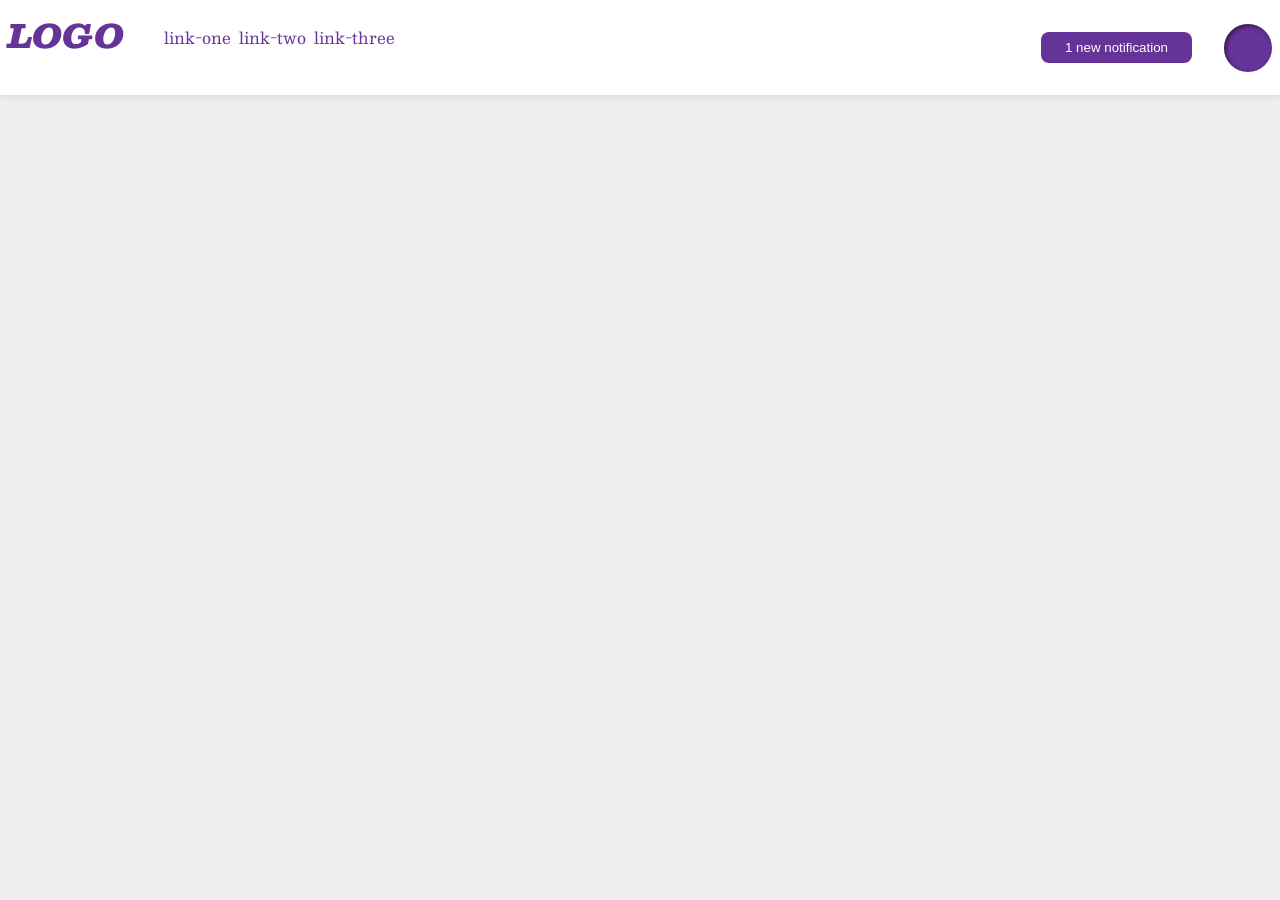
<file: foundations/flex/03-flex-header-2/index.html>
<!DOCTYPE html>
<html lang="en">
  <head>
    <meta charset="UTF-8">
    <meta http-equiv="X-UA-Compatible" content="IE=edge">
    <meta name="viewport" content="width=device-width, initial-scale=1.0">
    <title>Flex Header 2</title>
    <link rel="stylesheet" href="style.css">
  </head>
  <body>
    <div class="header">
      <div class="left">
        <div class="logo">
          LOGO
        </div>
        <ul class="links">
          <li><a href="https://google.com">link-one</a></li>
          <li><a href="https://google.com">link-two</a></li>
          <li><a href="https://google.com">link-three</a></li>
        </ul>
      </div>
      <div class="right">
        <button class="notifications">
          1 new notification
        </button>
        <div class="profile-image"></div>
      </div>
    </div>
  </body>
</html>
</file>
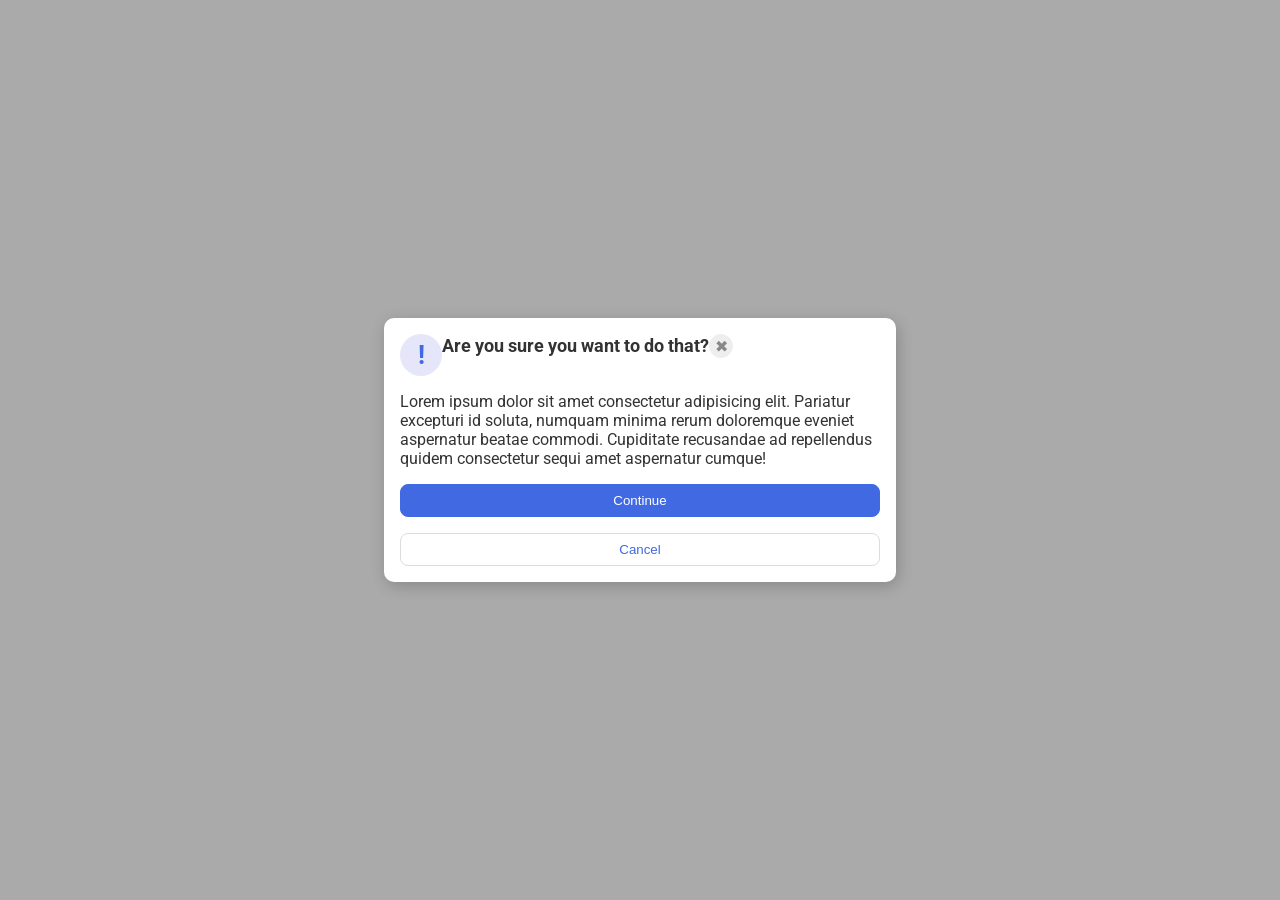
<file: foundations/flex/05-flex-modal/index.html>
<!DOCTYPE html>
<html lang="en">
  <head>
    <meta charset="UTF-8">
    <meta http-equiv="X-UA-Compatible" content="IE=edge">
    <meta name="viewport" content="width=device-width, initial-scale=1.0">
    <link rel="stylesheet" href="style.css">
    <title>Modal</title>
  </head>
  <body>
    <div class="modal">
      <div class="top">
        <div class="icon">!</div>
        <div class="header">Are you sure you want to do that?
          <button class="close-button">✖</button>
        </div>
      </div>
      <div class="text">Lorem ipsum dolor sit amet consectetur adipisicing elit. Pariatur excepturi id soluta, numquam minima rerum doloremque eveniet aspernatur beatae commodi. Cupiditate recusandae ad repellendus quidem consectetur sequi amet aspernatur cumque!</div>
      <button class="continue">Continue</button>
      <button class="cancel">Cancel</button>
    </div>
  </body>
</html>
</file>
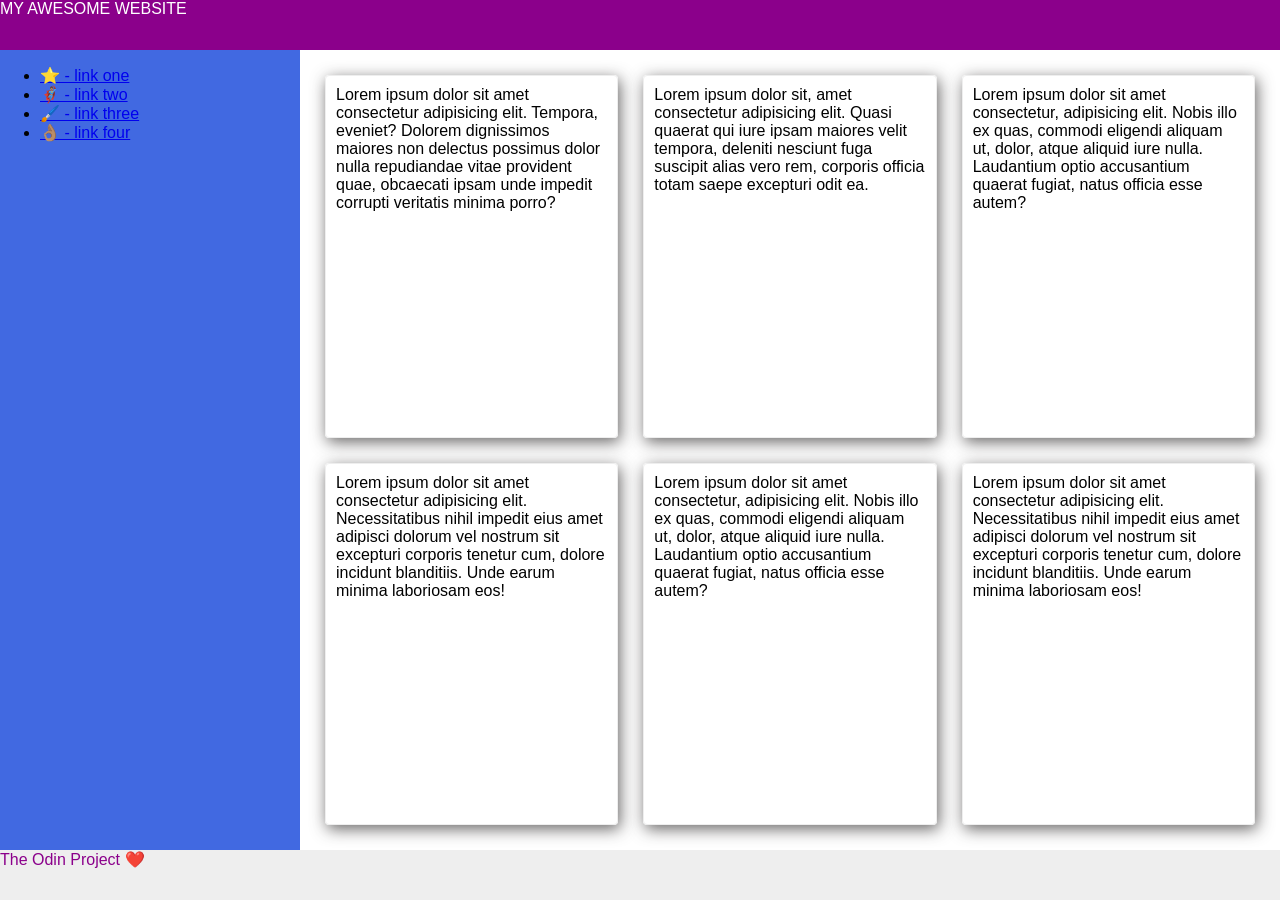
<file: foundations/flex/07-flex-layout-2/index.html>
<!DOCTYPE html>
<html lang="en">
  <head>
    <meta charset="UTF-8">
    <meta http-equiv="X-UA-Compatible" content="IE=edge">
    <meta name="viewport" content="width=device-width, initial-scale=1.0">
    <title>The Holy Grail</title>
    <link rel="stylesheet" href="style.css">
  </head>
  <body>
    <div class="header">
      MY AWESOME WEBSITE
    </div>
    <main>
      <div class="sidebar">
        <ul>
          <li><a href="#">⭐ - link one</a></li>
          <li><a href="#">🦸🏽‍♂️ - link two</a></li>
          <li><a href="#">🖌️ - link three</a></li>
          <li><a href="#">👌🏽 - link four</a></li>
        </ul>
      </div>
      <article>
        <div class="card">Lorem ipsum dolor sit amet consectetur adipisicing elit. Tempora, eveniet? Dolorem dignissimos maiores non delectus possimus dolor nulla repudiandae vitae provident quae, obcaecati ipsam unde impedit corrupti veritatis minima porro?</div>
        <div class="card">Lorem ipsum dolor sit, amet consectetur adipisicing elit. Quasi quaerat qui iure ipsam maiores velit tempora, deleniti nesciunt fuga suscipit alias vero rem, corporis officia totam saepe excepturi odit ea.</div>
        <div class="card">Lorem ipsum dolor sit amet consectetur, adipisicing elit. Nobis illo ex quas, commodi eligendi aliquam ut, dolor, atque aliquid iure nulla. Laudantium optio accusantium quaerat fugiat, natus officia esse autem?</div>
        <div class="card">Lorem ipsum dolor sit amet consectetur adipisicing elit. Necessitatibus nihil impedit eius amet adipisci dolorum vel nostrum sit excepturi corporis tenetur cum, dolore incidunt blanditiis. Unde earum minima laboriosam eos!</div>
        <div class="card">Lorem ipsum dolor sit amet consectetur, adipisicing elit. Nobis illo ex quas, commodi eligendi aliquam ut, dolor, atque aliquid iure nulla. Laudantium optio accusantium quaerat fugiat, natus officia esse autem?</div>
        <div class="card">Lorem ipsum dolor sit amet consectetur adipisicing elit. Necessitatibus nihil impedit eius amet adipisci dolorum vel nostrum sit excepturi corporis tenetur cum, dolore incidunt blanditiis. Unde earum minima laboriosam eos!</div>
      </article>
    </main>
    <div class="footer">
      The Odin Project ❤️
    </div>
  </body>
</html>
</file>
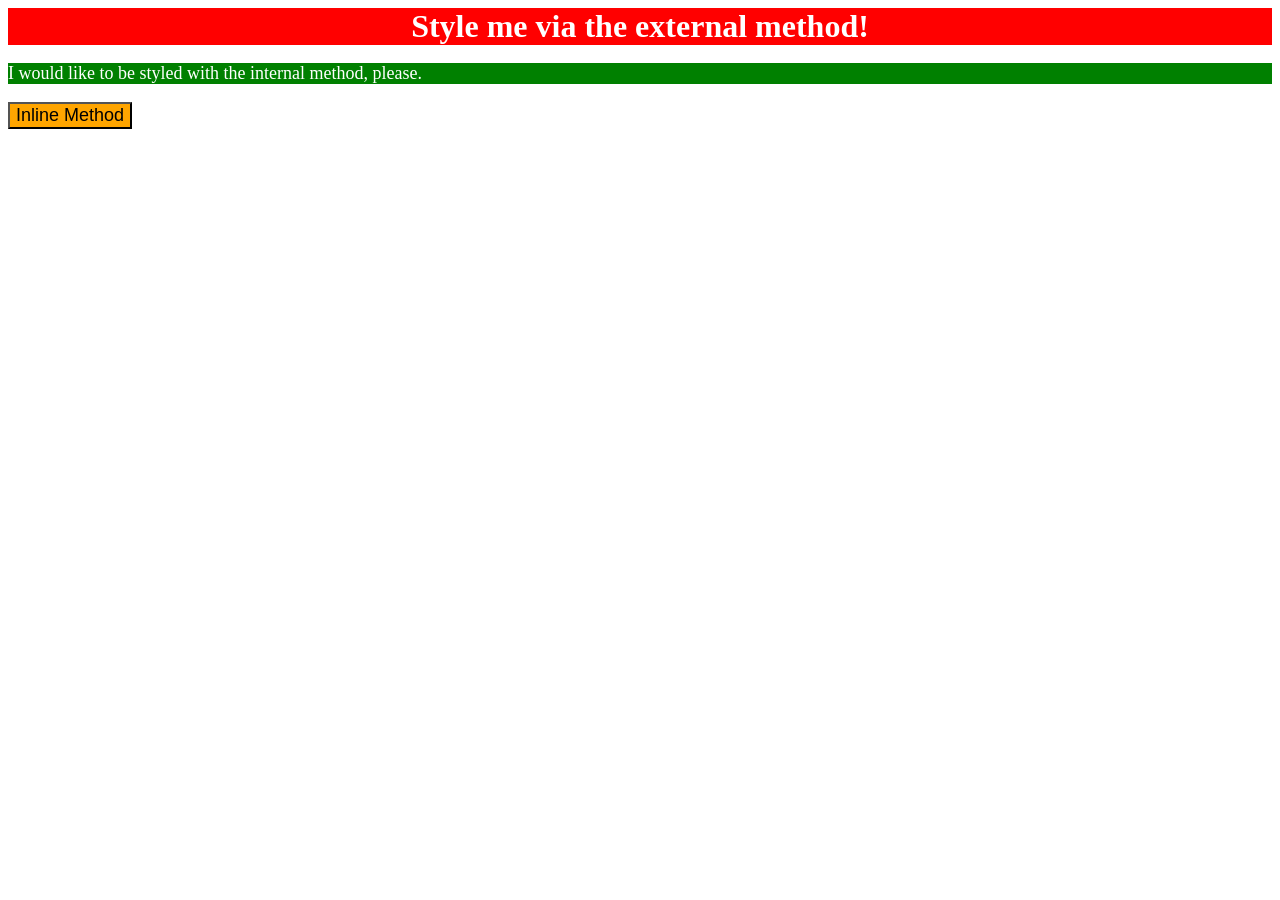
<file: foundations/intro-to-css/01-css-methods/index.html>
<!DOCTYPE html>
<html lang="en">
  <head>
    <meta charset="UTF-8">
    <meta http-equiv="X-UA-Compatible" content="IE=edge">
    <meta name="viewport" content="width=device-width, initial-scale=1.0">
    <link rel="stylesheet" href="style.css">
    <style>
      p {
        background-color:green;
        color:white;
        font-size:18px;
      }
    </style>
    <title>Methods for Adding CSS</title>
  </head>
  <body>
    <div>Style me via the external method!</div>
    <p>I would like to be styled with the internal method, please.</p>
    <button style="background-color:orange; font-size:18px;">Inline Method</button>
  </body>
</html>
</file>
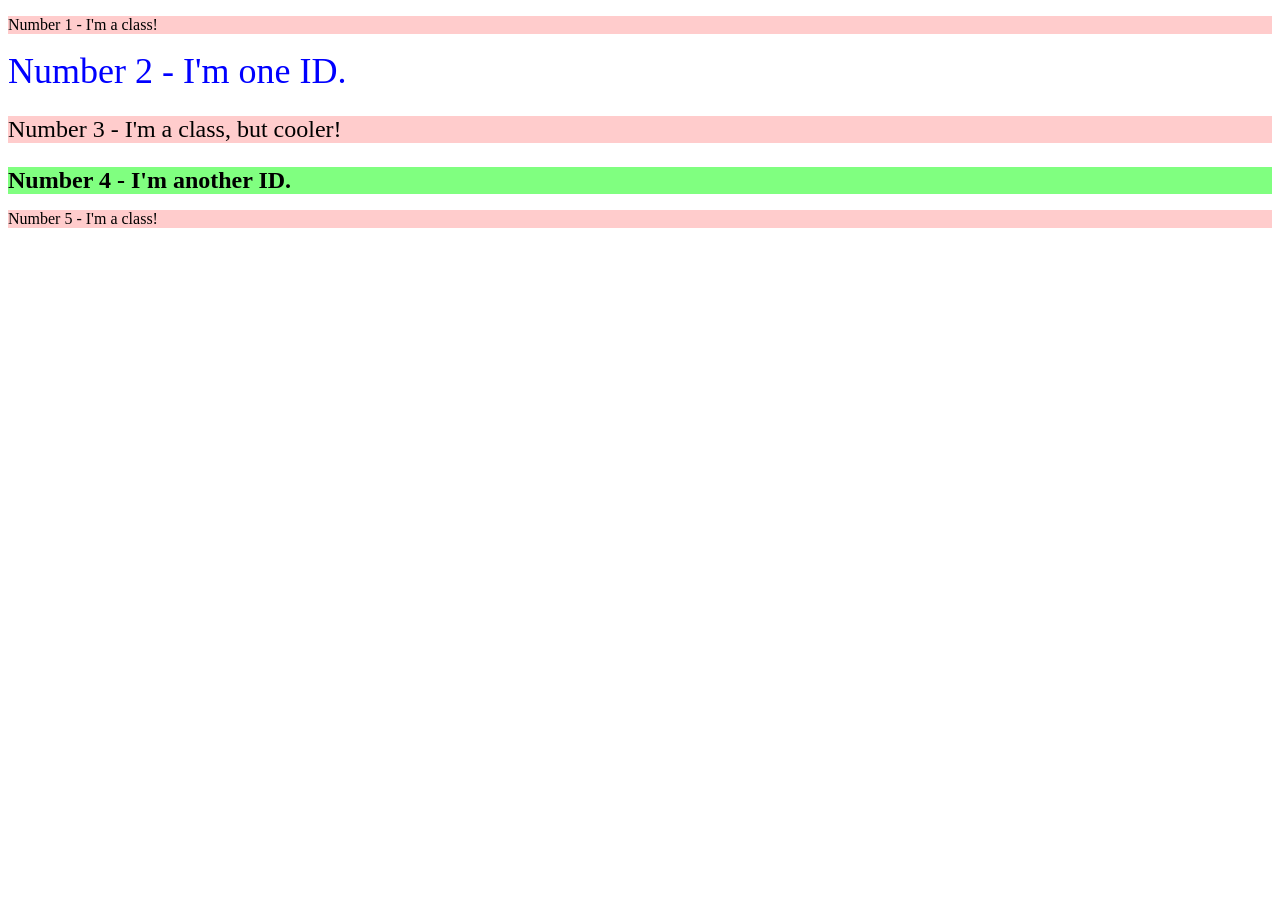
<file: foundations/intro-to-css/02-class-id-selectors/index.html>
<!DOCTYPE html>
<html lang="en">
  <head>
    <meta charset="UTF-8">
    <meta http-equiv="X-UA-Compatible" content="IE=edge">
    <meta name="viewport" content="width=device-width, initial-scale=1.0">
    <title>Class and ID Selectors</title>
    <link rel="stylesheet" href="style.css">
  </head>
  <body>
    <p class="odd">Number 1 - I'm a class!</p>
    <div id="second">Number 2 - I'm one ID.</div>
    <p class="odd third">Number 3 - I'm a class, but cooler!</p>
    <div id="fourth">Number 4 - I'm another ID.</div>
    <p class="odd">Number 5 - I'm a class!</p>
  </body>
</html>
</file>
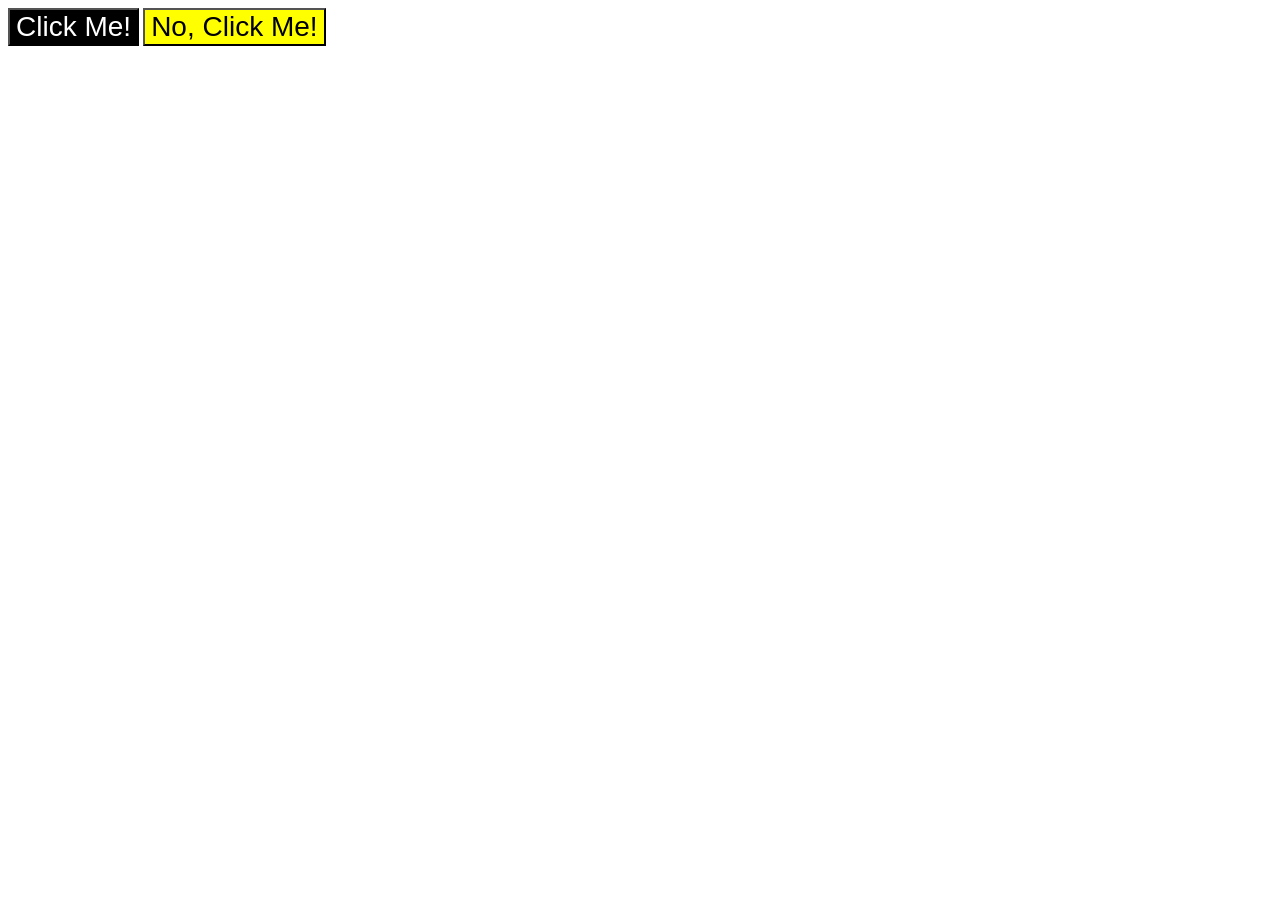
<file: foundations/intro-to-css/03-grouping-selectors/index.html>
<!DOCTYPE html>
<html lang="en">
  <head>
    <meta charset="UTF-8">
    <meta http-equiv="X-UA-Compatible" content="IE=edge">
    <meta name="viewport" content="width=device-width, initial-scale=1.0">
    <title>Grouping Selectors</title>
    <link rel="stylesheet" href="style.css">
  </head>
  <body>
    <button class="first shared">Click Me!</button>
    <button class="second shared">No, Click Me!</button>
  </body>
</html>
</file>
<file: foundations/flex/03-flex-header-2/style.css>
/* this is some magical font-importing.  
you'll learn about it later. */
@import url('https://fonts.googleapis.com/css2?family=Besley:ital,wght@0,400;1,900&display=swap');

body {
  margin: 0;
  background: #eee;
  font-family: Besley, serif;
}

.header {
  background: white;
  border-bottom: 1px solid #ddd;
  box-shadow: 0 0 8px rgba(0,0,0,.1);
  display: flex;
  justify-content: space-between;
}

.profile-image {
  background: rebeccapurple;
  box-shadow: inset 2px 2px 4px rgba(0,0,0,.5);
  border-radius: 50%;
  width: 48px;
  height: 48px;
}

.logo {
  color: rebeccapurple;
  font-size: 32px;
  font-weight: 900;
  font-style: italic;
}

button {
  border: none;
  border-radius: 8px;
  background: rebeccapurple;
  color: white;
  padding: 8px 24px;
  margin: 24px;
}

a {
  /* this removes the line under our links */
  text-decoration: none;
  color: rebeccapurple;
}

ul {
  list-style-type: none;
  display:flex;
  gap: 8px;
}


.left {
  display: flex;
  margin: 8px;
}

.right {
  display:flex;
  margin: 8px;
  gap: 8px;
  align-items: center;

}
</file>
<file: foundations/flex/05-flex-modal/style.css>
@import url('https://fonts.googleapis.com/css2?family=Roboto:wght@400;700&display=swap');

html, body {
  height: 100%;
}

body {
  font-family: Roboto, sans-serif;
  margin: 0;
  background: #aaa;
  color: #333;
  /* I'll give you this one for free lol */
  display: flex;
  align-items: center;
  justify-content: center;
}

.modal {
  background: white;
  width: 480px;
  border-radius: 10px;
  box-shadow: 2px 4px 16px rgba(0,0,0,.2);
  display: flex;
  gap: 16px;
  padding: 16px;
  flex-direction: column;
}

.top {
  display: flex;
}

.icon {
  color: royalblue;
  font-size: 26px;
  font-weight: 700;
  background: lavender;
  width: 42px;
  height: 42px;
  border-radius: 50%;
  display: flex;
  align-items: center;
  justify-content: center;
}

.close-button {
  background: #eee;
  border-radius: 50%;
  color: #888;
  font-weight: 400;
  font-size: 16px;
  height: 24px;
  width: 24px;
  display: flex;
  align-items: center;
  justify-content: center;
  border: 1px solid #eee;
  padding: 0;
}

button {
  cursor: pointer;
  padding: 8px 16px;
  border-radius: 8px;
}

button.continue {
  background: royalblue;
  border: 1px solid royalblue;
  color: white;
}

button.cancel {
  background: white;
  border: 1px solid #ddd;
  color: royalblue;
}

.header {
  display: flex;
  align-items: baseline;
  justify-content: space-between;
  font-size: 18px;
  font-weight: 700;
}
</file>
<file: foundations/flex/07-flex-layout-2/style.css>
body {
  font-family: -apple-system, BlinkMacSystemFont, 'Segoe UI', Roboto, Oxygen, Ubuntu, Cantarell, 'Open Sans', 'Helvetica Neue', sans-serif;
  margin: 0;
  min-height: 100vh;
  display: flex;
  flex-direction: column;
}

.header {
  height: 72px;
  background: darkmagenta;
  color: white;
}

.footer {
  height: 72px;
  background: #eee;
  color: darkmagenta;
}

.sidebar {
  width: 300px;
  background: royalblue;
  box-sizing: border-box;
  flex-shrink: 0;
}

.card {
  border: 1px solid #eee;
  box-shadow: 2px 4px 16px hwb(0 16% 83% / 0.719);
  border-radius: 4px;
  flex-basis: 25%;
  min-height: 250px;
  flex-grow: 1;
  padding: 10px;
}

main {
  display: flex;
  flex: 1;
  
}

article {
  display: flex;
  flex: 1;
  flex-wrap: wrap;
  gap: 25px;
  padding: 25px;
}

.header, .footer {
  flex: 0 0 50px;
}
</file>
<file: foundations/intro-to-css/01-css-methods/style.css>
div {
    color:white;
    background:red;
    font-size:32px;
    font-weight:bold;
    text-align:center;

}
</file>
<file: foundations/intro-to-css/02-class-id-selectors/style.css>
/* Add CSS Styling */
.odd {
    background-color: hsl(0,100%,90%);
    font-family:"Verdana, DejaVu Sans, sans-serif";
}

#second {
    color:#0000ff;
    font-size: 36px;
}

.third {
    font-size: 24px;
}

#fourth {
    background-color: hsl(120,100%,75%);
    font-size: 24px;
    font-weight: bold;
}
</file>
<file: foundations/intro-to-css/03-grouping-selectors/style.css>
/* Add CSS Styling */
.first {
    background-color:black;
    color: white;
}

.second {
    background-color: yellow;
}

.shared {
    font-family: Helvetica, "Times New Roman", sans-serif;
    font-size: 28px;
}
</file>
